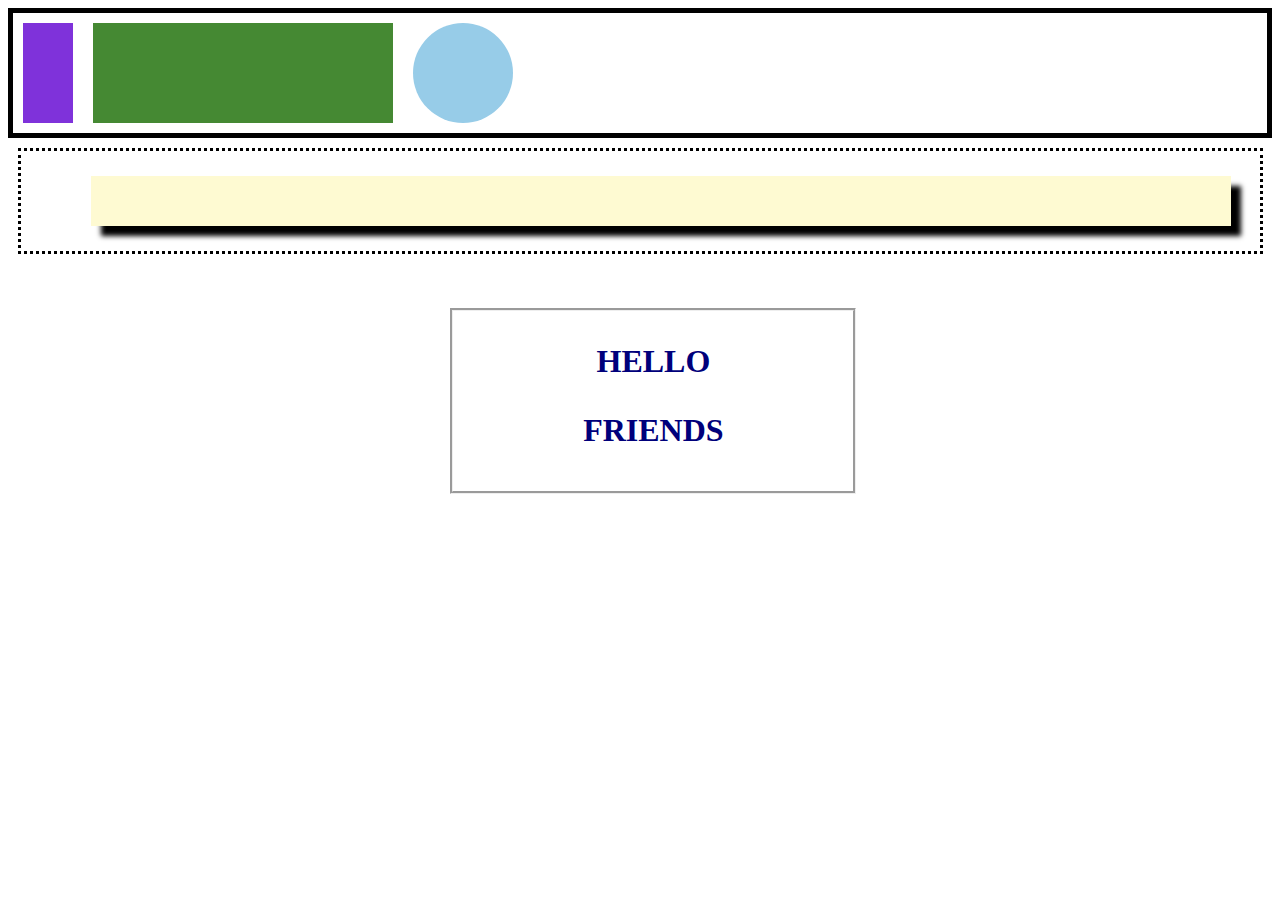
<file: drill-2/index.html>
<!DOCTYPE html>
<html lang="en">
<head>
    <meta charset="UTF-8">
    <meta http-equiv="X-UA-Compatible" content="IE=edge">
    <meta name="viewport" content="width=device-width, initial-scale=1.0">
    <link rel="stylesheet" href="index.css">
    <title>Document</title>
</head>
<body> 
    <div class="main">
        <div class="rectangle"></div>
        <div class="square"></div>
        <div class="dot"></div>
    </div>

    <div class="rectang">
       <div class="notepad"></div>
    </div>
<div class="hello-friends-wrapper">
    <h3>HELLO</h3>
    <h3>FRIENDS</h3>
</div>

</body>
</html>
</file>
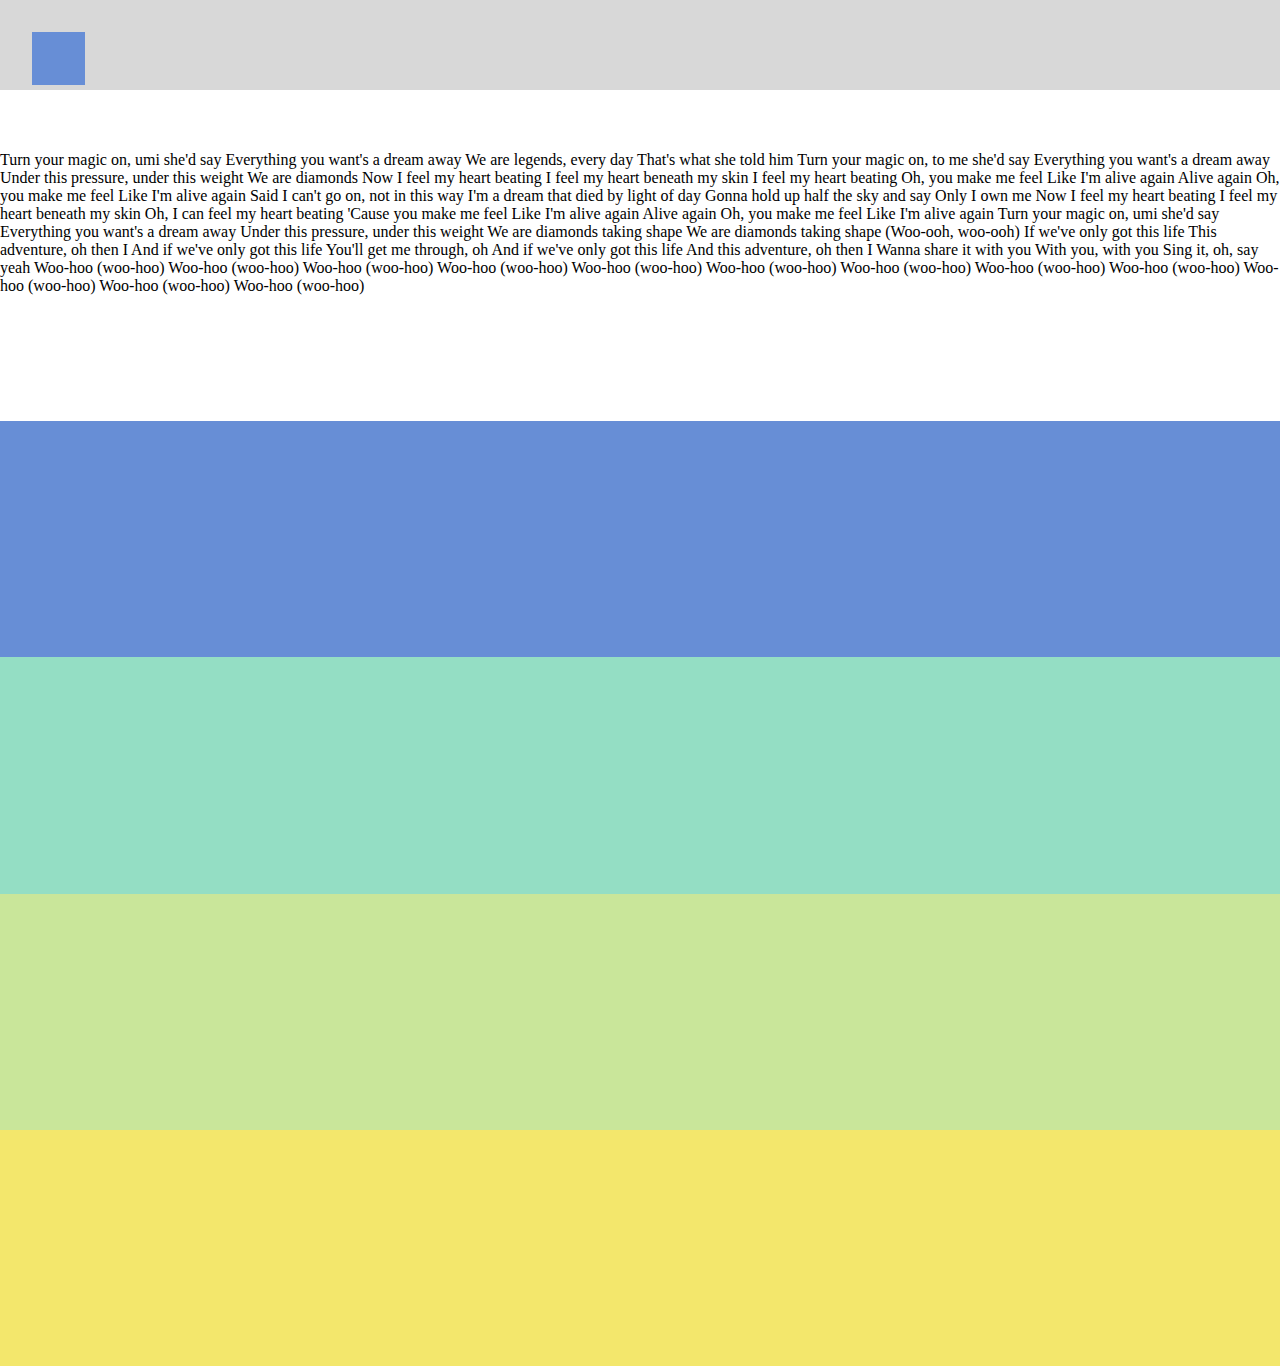
<file: drill-3/index.html>
<!DOCTYPE html>
<html lang="en">
<head>
    <meta charset="UTF-8">
    <meta http-equiv="X-UA-Compatible" content="IE=edge">
    <meta name="viewport" content="width=device-width, initial-scale=1.0">
    <link rel="stylesheet" href="index.css"/>
    <title>Document</title>
</head>
<body>
    <div class="main">
        <div class="rectang">
            <div class="square"></div>
        </div>
    </div>
<div class="text-section">
    <p> Turn your magic on, umi she'd say
        Everything you want's a dream away
        We are legends, every day
        That's what she told him
        Turn your magic on, to me she'd say
        Everything you want's a dream away
        Under this pressure, under this weight
        We are diamonds
        Now I feel my heart beating
        I feel my heart beneath my skin
        I feel my heart beating
        Oh, you make me feel
        Like I'm alive again
        Alive again
        Oh, you make me feel
        Like I'm alive again
        Said I can't go on, not in this way
        I'm a dream that died by light of day
        Gonna hold up half the sky and say
        Only I own me
        Now I feel my heart beating
        I feel my heart beneath my skin
        Oh, I can feel my heart beating
        'Cause you make me feel
        Like I'm alive again
        Alive again
        Oh, you make me feel
        Like I'm alive again
        Turn your magic on, umi she'd say
        Everything you want's a dream away
        Under this pressure, under this weight
        We are diamonds taking shape
        We are diamonds taking shape
        (Woo-ooh, woo-ooh)
        If we've only got this life
        This adventure, oh then I
        And if we've only got this life
        You'll get me through, oh
        And if we've only got this life
        And this adventure, oh then I
        Wanna share it with you
        With you, with you
        Sing it, oh, say yeah
        Woo-hoo (woo-hoo)
        Woo-hoo (woo-hoo)
        Woo-hoo (woo-hoo)
        Woo-hoo (woo-hoo)
        Woo-hoo (woo-hoo)
        Woo-hoo (woo-hoo)
        Woo-hoo (woo-hoo)
        Woo-hoo (woo-hoo)
        Woo-hoo (woo-hoo)
        Woo-hoo (woo-hoo)
        Woo-hoo (woo-hoo)
        Woo-hoo (woo-hoo)</p>
</div> 
<div class="rec rectangle-1"></div>
<div class="rec rectangle-2"></div>
<div class="rec rectangle-3"></div>
<div class="rec rectangle-4"></div>
</body>
</html>
</file>
<file: drill-2/index.css>
.main{
    display: flex;
    border: solid 5px black;
    

}
.rectangle {
    height: 100px;
    width: 50px;
    background-color: rgb(127,50,218);
    display:inline-block;
    margin: 10px;
    border-width: 10px;
}
.square{
    height: 100px;
    width: 300px;
    background-color: rgb(69, 137, 51);
    display: inline-block;
    margin: 10px;
}
.dot {
    height: 100px;
    width: 100px;
    background-color: rgb(151, 204, 232);
    border-radius: 50%;
    display: inline-block;
    margin: 10px;
}

.rectang {
    height: 100px;
    width: 98%;
    margin: 10px;
    border: dotted;
    display: inline-block;
    
    
}
.notepad{
    background-color: rgb(254, 250, 210);
    height: 50px;
    width: 92%;
    margin-left: 70px;
    margin-top: 25px;
    box-shadow: 10px 10px 5px black;

}
h3{
    text-align: center;
    color: rgb(0, 0, 123);
    font-size: xx-large;
    
    
}
.hello-friends-wrapper {
    border: groove;
    height: 180px;
    width: 400px;
    margin-left: 35%;
    margin-top: 40px;
}
</file>
<file: drill-3/index.css>
html{
    height: 150%;
}

body{
    height: 100%;
    margin: 0;
}
.main{
  height: 10%;
}
.square{
    background-color: rgb(103, 142, 214);
    height: 53px;
    width: 53px;
    margin-top: 2.5%;
    margin-left: 2.5%;

}
.rectang{
    background-color: rgb(216, 216, 216);
    height: 10%;
    width: 100%;
    position: fixed;

}
.text-section {
    height: 20%;
}
.rec {
    height: 17.5%;
    width: 100%;
}
.rectangle-1 {
    background-color: rgb(103, 142, 214);

}
.rectangle-2 {
    background-color: rgb(148, 222, 196);

}
.rectangle-3 {
    background-color: rgb(201, 230, 154);

}
.rectangle-4 {
    background-color: rgb(243, 231, 108);

}
</file>
